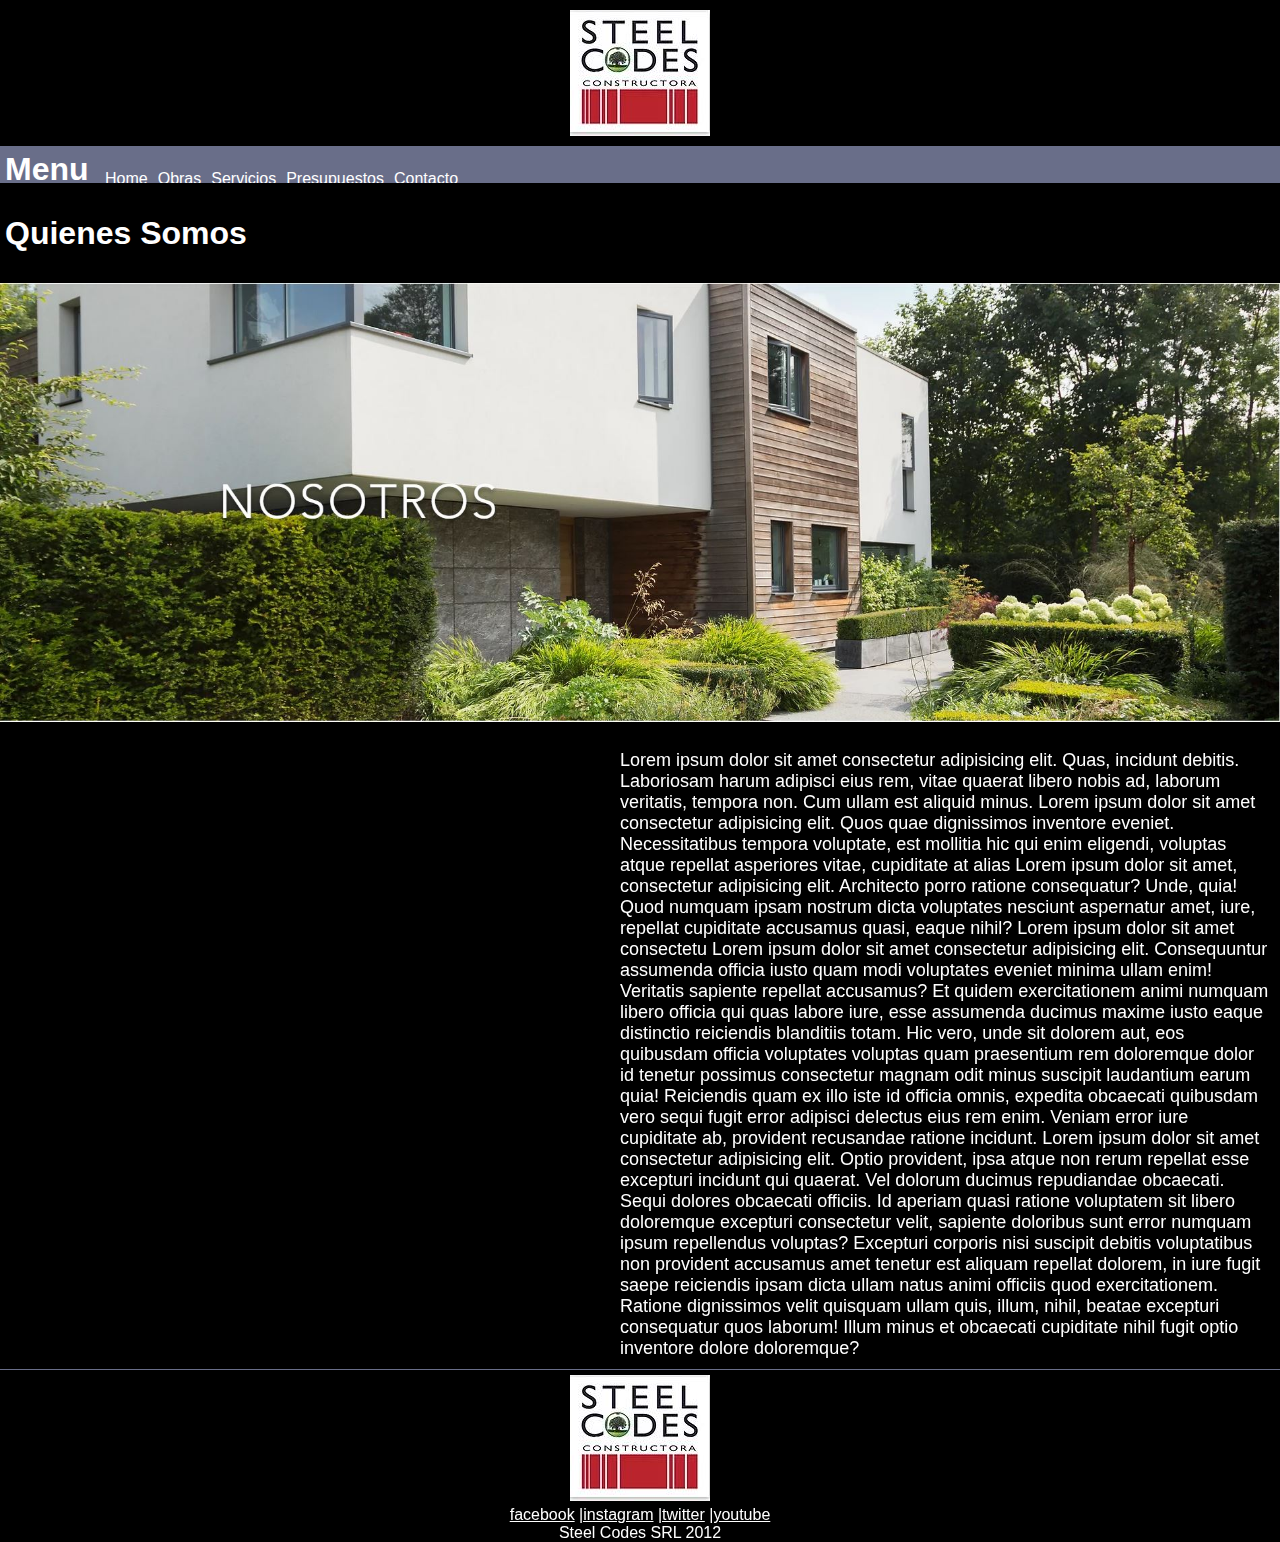
<file: index.html>
<!DOCTYPE html>
<html lang="es">
<head>
    <meta charset="UTF-8">
    <meta http-equiv="X-UA-Compatible" content="IE=edge">
    <meta name="viewport" content="width=device-width, initial-scale=1.0">
    <title>Steel Codes</title>
    <link rel="shortcut icon" href="./images/logo.JPG" type="image/x-icon">
    <!-- <link rel="stylesheet" href="./css/style.css"> -->
    <link rel="stylesheet" href="./css/style.css">
</head>
<body class="body">
    
    <!-- HEADER -->

    <header class="header">
        <div class="header__div">
            <div class="header__div1">
                <img src="./images/logo.JPG" alt="logo">
            </div>
            <div class="header__div2">
                <nav class="headerMenu">
                    <h1 class="headerMenu__titulo">Menu</h1>
                    <ul class="headerMenu-lista">
                        <li class="headerMenu__item"><a href="index.html">Home</a></li>
                        <li class="headerMenu__item"><a href="./pages/obras.html">Obras</a></li>
                        <li class="headerMenu__item"><a href="./pages/servicios.html">Servicios</a></li>
                        <li class="headerMenu__item"><a href="./pages/presupuestos.html">Presupuestos</a></li>
                        <li class="headerMenu__item"><a href="./pages/contacto.html">Contacto</a></li>
                    </ul>
                </nav>
            </div>
        </div>
    </header>

    <!-- MAIN -->

    <section id="sectionMain" class="sectionMain-index">
        <div class="sectionIndex__div1">
            <h2 class="sectionIndex__titulo">Quienes Somos</h2>
            <img src="./images/quienessomos.JPG" alt="presupuesto" class="sectionIndex__img">
        </div>
        <br>
        <div class="sectionIndex__div2">
            <div class="sectionIndex__video">
                <iframe width="auto" height="auto" src="https://www.youtube.com/embed/2Y03dK6M5yk" title="YouTube video player" frameborder="0" allow="accelerometer; autoplay; clipboard-write; encrypted-media; gyroscope; picture-in-picture" allowfullscreen class="sectionIndex__vid"></iframe>
            </div>
            <div class="sectionIndex__p">
                <p>Lorem ipsum dolor sit amet consectetur adipisicing elit. Quas, incidunt debitis. Laboriosam harum adipisci eius rem, vitae quaerat libero nobis ad, laborum veritatis, tempora non. Cum ullam est aliquid minus.
                    Lorem ipsum dolor sit amet consectetur adipisicing elit. Quos quae dignissimos inventore eveniet. Necessitatibus tempora voluptate, est mollitia hic qui enim eligendi, voluptas atque repellat asperiores vitae, cupiditate at alias
                    Lorem ipsum dolor sit amet, consectetur adipisicing elit. Architecto porro ratione consequatur? Unde, quia! Quod numquam ipsam nostrum dicta voluptates nesciunt aspernatur amet, iure, repellat cupiditate accusamus quasi, eaque nihil?
                    Lorem ipsum dolor sit amet consectetu
                    Lorem ipsum dolor sit amet consectetur adipisicing elit. Consequuntur assumenda officia iusto quam modi voluptates eveniet minima ullam enim! Veritatis sapiente repellat accusamus? Et quidem exercitationem animi numquam libero officia qui quas labore iure, esse assumenda ducimus maxime iusto eaque distinctio reiciendis blanditiis totam. Hic vero, unde sit dolorem aut, eos quibusdam officia voluptates voluptas quam praesentium rem doloremque dolor id tenetur possimus consectetur magnam odit minus suscipit laudantium earum quia! Reiciendis quam ex illo iste id officia omnis, expedita obcaecati quibusdam vero sequi fugit error adipisci delectus eius rem enim. Veniam error iure cupiditate ab, provident recusandae ratione incidunt.
                    Lorem ipsum dolor sit amet consectetur adipisicing elit. Optio provident, ipsa atque non rerum repellat esse excepturi incidunt qui quaerat. Vel dolorum ducimus repudiandae obcaecati. Sequi dolores obcaecati officiis. Id aperiam quasi ratione voluptatem sit libero doloremque excepturi consectetur velit, sapiente doloribus sunt error numquam ipsum repellendus voluptas? Excepturi corporis nisi suscipit debitis voluptatibus non provident accusamus amet tenetur est aliquam repellat dolorem, in iure fugit saepe reiciendis ipsam dicta ullam natus animi officiis quod exercitationem. Ratione dignissimos velit quisquam ullam quis, illum, nihil, beatae excepturi consequatur quos laborum! Illum minus et obcaecati cupiditate nihil fugit optio inventore dolore doloremque?
                </p>    
            </div>
        </div>
        
    
    </section>

    <!-- FOOTER -->

    <footer class="footer">
        <div class="footer__img">
            <img src="./images/logo.JPG" alt="logo">
        </div>
        <nav class="footerNav">
            <div class="footerNav__a">
                <a href="https://www.facebook.com/" class="footerNav_link">facebook</a>
                <a href="" class="footerNav_link">|instagram</a>
                <a href="" class="footerNav_link">|twitter</a>
                <a href="" class="footerNav_link">|youtube</a>
            </div>
            <div class="footerNav__p">
                <p class="footerNav_p">Steel Codes SRL 2012</p>
            </div>
        </nav>
    </footer>
</body>
</html>
</file>
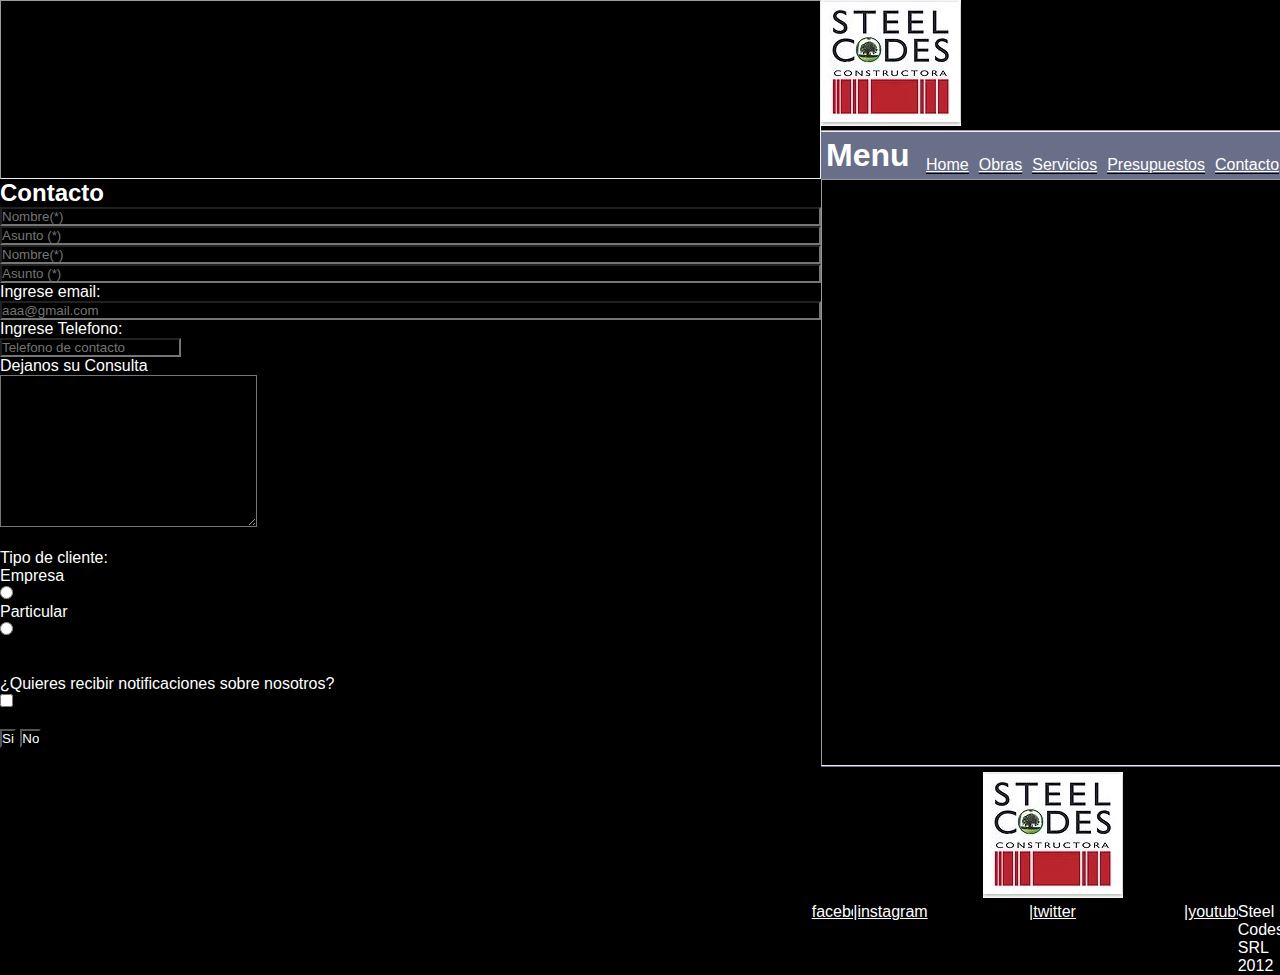
<file: pages/contacto.html>
<!DOCTYPE html>
<html lang="es">
<head>
    <meta charset="UTF-8">
    <meta http-equiv="X-UA-Compatible" content="IE=edge">
    <meta name="viewport" content="width=device-width, initial-scale=1.0">
    <title>Contacto</title>
    <link rel="shortcut icon" href="../images/logo.JPG" type="image/x-icon">
    <link rel="stylesheet" href="../css/style.css">
</head>
<body class="body">
    <!-- Header -->
    <header class="header">
        <nav class="header__img">
            <img src="../images/logo.JPG" alt="logo">
        </nav>
        <hr>
        <nav class="headerMenu">
            <h1 class="headerMenu__titulo">Menu</h1>
            <ul class="headerMenu-lista">
                <li class="headerMenu__item"><a href="../index.html">Home</a></li>
                <li class="headerMenu__item"><a href="./obras.html">Obras</a></li>
                <li class="headerMenu__item"><a href="./servicios.html">Servicios</a></li>
                <li class="headerMenu__item"><a href="./presupuestos.html">Presupuestos</a></li>
                <li class="headerMenu__item"><a href="./contacto.html">Contacto</a></li>
            </ul>
        </nav>
    </header>

    <hr>

    <section class="section">
        <h2 class="sectionTitle">Contacto</h2>
        <article class="sectionArticle">
            <form action="#" class="sectionArticle-form">
                <div class="sectionArticle-form__div">
                    <!-- Nombre -->
                    <input type="text" placeholder="Nombre(*)" size="100" class="sectionArticle_inp">
                    <!-- Asunto -->
                    <input type="text" placeholder="Asunto (*)" size="100">
                </div>
                <!-- Nombre -->
               <input type="text" placeholder="Nombre(*)" size="100" class="sectionArticle_inp">
               <!-- Asunto -->
               <input type="text" placeholder="Asunto (*)" size="100">
               <!-- Email -->
               <label for="email" class="sectionArticle_label">
                   <p class="SectionContact__p">Ingrese email: </p>
                   <input type="email" placeholder="aaa@gmail.com" name="email" size="100">            
               </label>
               <!-- Telefono -->
               <label for="number" class="sectionArticle_label">
                   <p class="SectionContact__p">Ingrese Telefono: </p>
                   <input type="number" placeholder="Telefono de contacto" size="100">
               </label>
               <!-- Consulta -->
               <label for="Consulta" class="sectionArticle_label">
                   <p class="SectionContact__p">Dejanos su Consulta</p>
                   <textarea name="Consulta" id="consulta" cols="30" rows="10"></textarea>
               </label>
               <br><br>
               <!-- Radiobutton -->
               <label for="Tipo de cliente" class="sectionArticle_label">
                   Tipo de cliente:
                   <br>
                   <div class="sectionArticle_div">
                        <p class="SectionContact__p">Empresa</p>
                        <input type="radio" name="empresa" value="Empresa">
                        <p class="SectionContact__p">Particular</p>
                        <input type="radio" name="particular" value="Particular">
                    </div>
               </label>
               <br><br>
               <!-- Recibir Info -->
               <div>
                   <p class="SectionContact__p">¿Quieres recibir notificaciones sobre nosotros?</p>                    
                   <input type="checkbox" name="acepto" value="1">
               </div>
               <br>
               <input type="submit" value="Si">
               <input type="reset" value="No">
               <br><br>           

            </form>
        </article>
    </section>

    <hr>

    <!-- Footer -->
    <footer class="footer">
        <div class="footer__img">
            <img src="../images/logo.JPG" alt="logo">
        </div>
        <nav class="footerNav">
            <a href="https://www.facebook.com/" class="footerNav_link">facebook</a>
            <a href="" class="footerNav_link">|instagram</a>
            <a href="" class="footerNav_link">|twitter</a>
            <a href="" class="footerNav_link">|youtube</a>
            <p class="footerNav_p">Steel Codes SRL 2012</p>
        </nav>
    </footer>
</body>
</html>
</file>
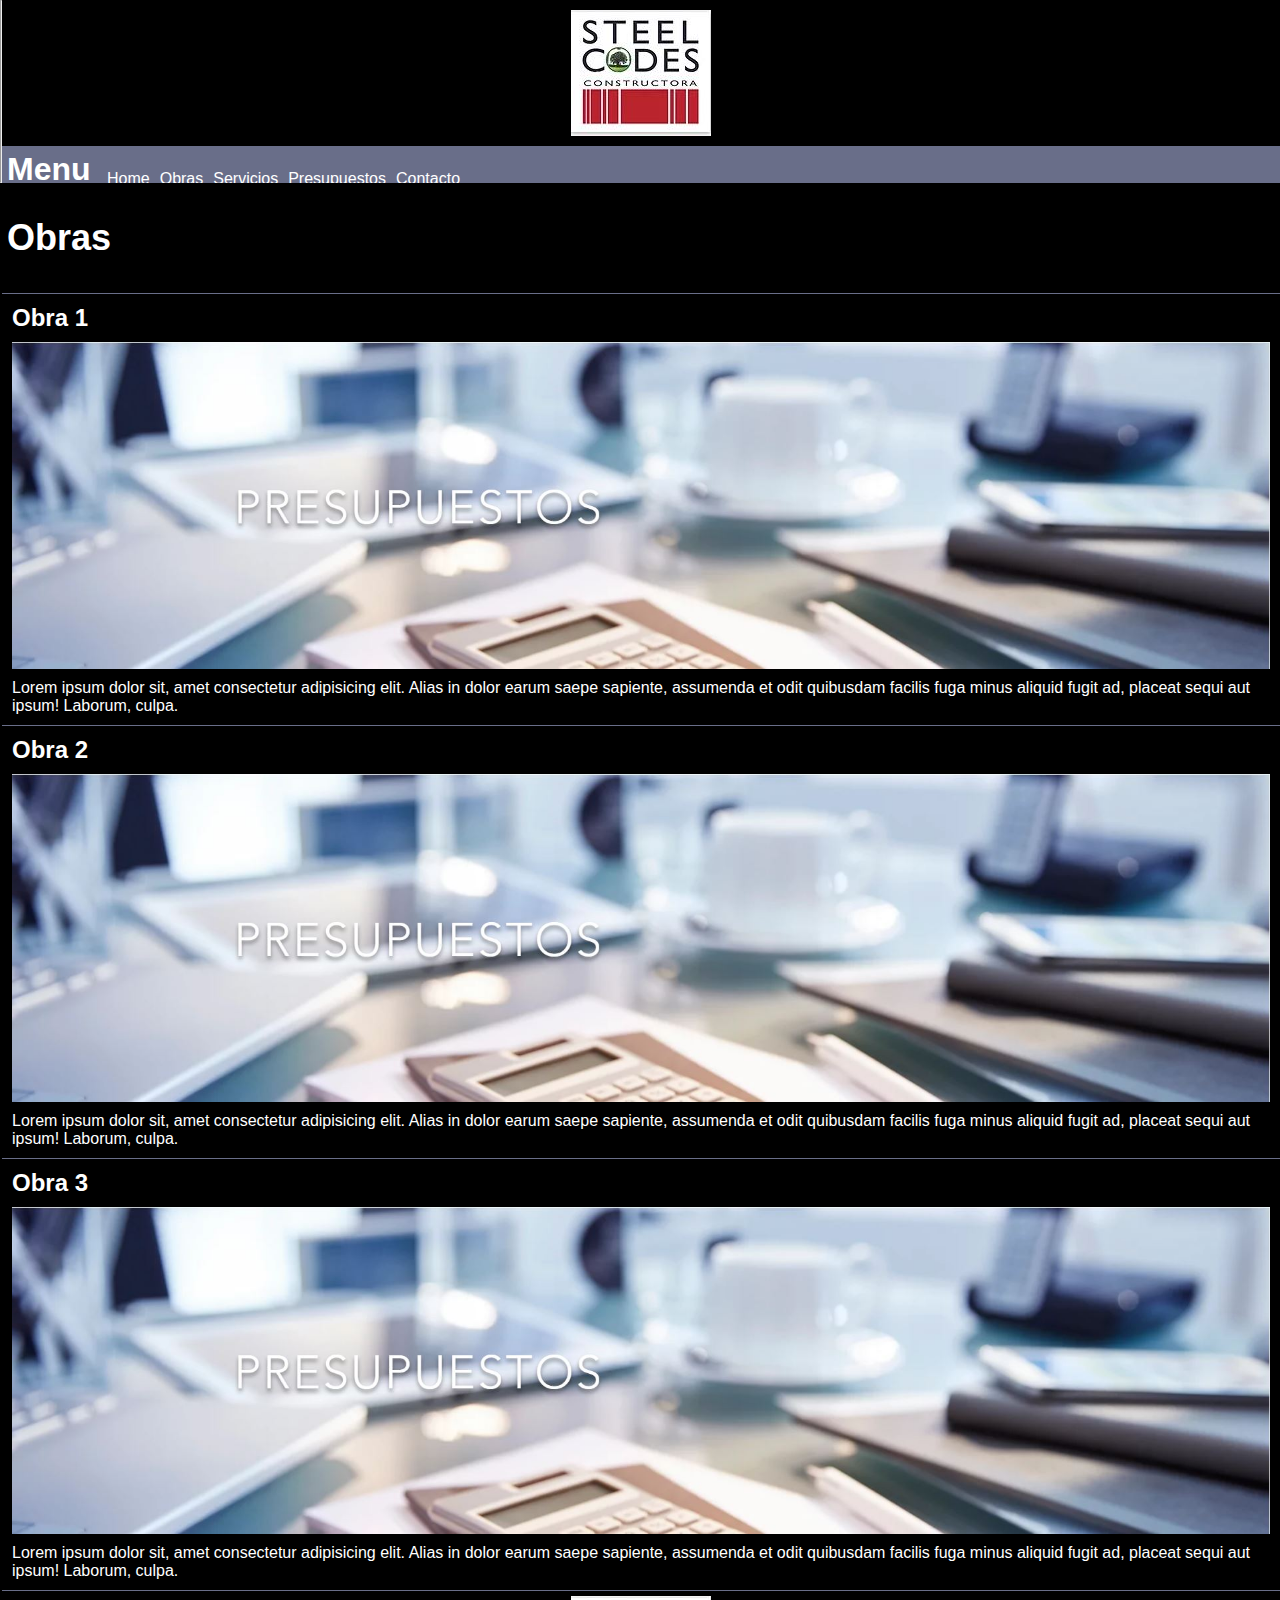
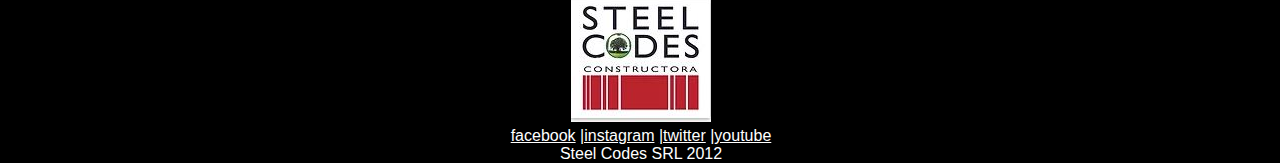
<file: pages/obras.html>
<!DOCTYPE html>
<html lang="es">
<head>
    <meta charset="UTF-8">
    <meta http-equiv="X-UA-Compatible" content="IE=edge">
    <meta name="viewport" content="width=device-width, initial-scale=1.0">
    <title>Obras</title>
    <link rel="shortcut icon" href="../images/logo.JPG" type="image/x-icon">
    <link rel="stylesheet" href="../css/style.css">
</head>
<body class="body">
    
    <!-- HEADER -->

    <header class="header">
        <div class="header__div">
            <div class="header__div1">
                <img src="../images/logo.JPG" alt="logo">
            </div>
            <div class="header__div2">
                <nav class="headerMenu">
                    <h1 class="headerMenu__titulo">Menu</h1>
                    <ul class="headerMenu-lista">
                        <li class="headerMenu__item"><a href="../index.html">Home</a></li>
                        <li class="headerMenu__item"><a href="./obras.html">Obras</a></li>
                        <li class="headerMenu__item"><a href="./servicios.html">Servicios</a></li>
                        <li class="headerMenu__item"><a href="./presupuestos.html">Presupuestos</a></li>
                        <li class="headerMenu__item"><a href="./contacto.html">Contacto</a></li>
                    </ul>
                </nav>
            </div>
        </div>
    </header>
    
    <section id="sectionMain" class="sectionMain-obras">
        <div class="sectionObras_title">
            <h2>Obras</h2>
        </div>
        <div class="sectionObras__1">
            <h3 class="sectionObras__title1">Obra 1</h3>
            <img src="../images/presupuesto.JPG" alt="obra1" class="sectionObras_img">
            <p class="sectionObras_p">Lorem ipsum dolor sit, amet consectetur adipisicing elit. Alias in dolor earum saepe sapiente, assumenda et odit quibusdam facilis fuga minus aliquid fugit ad, placeat sequi aut ipsum! Laborum, culpa.</p>    
        </div>
        <div class="sectionObras__1">
            <h3 class="sectionObras__title1 ">Obra 2</h3>
            <img src="../images/presupuesto.JPG" alt="obra2" class="sectionObras_img">
            <p class="sectionObras_p">Lorem ipsum dolor sit, amet consectetur adipisicing elit. Alias in dolor earum saepe sapiente, assumenda et odit quibusdam facilis fuga minus aliquid fugit ad, placeat sequi aut ipsum! Laborum, culpa.</p>
        </div>
        <div class="sectionObras__1">
            <h3 class="sectionObras__title1">Obra 3</h3>
            <img src="../images/presupuesto.JPG" alt="obra3" class="sectionObras_img">
            <p class="sectionObras_p">Lorem ipsum dolor sit, amet consectetur adipisicing elit. Alias in dolor earum saepe sapiente, assumenda et odit quibusdam facilis fuga minus aliquid fugit ad, placeat sequi aut ipsum! Laborum, culpa.</p>
        
        </div>
        </section>

    <hr>

    <!-- FOOTER -->

    <footer class="footer">
        <div class="footer__img">
            <img src="../images/logo.JPG" alt="logo">
        </div>
        <nav class="footerNav">
            <div class="footerNav__a">
                <a href="https://www.facebook.com/" class="footerNav_link">facebook</a>
                <a href="" class="footerNav_link">|instagram</a>
                <a href="" class="footerNav_link">|twitter</a>
                <a href="" class="footerNav_link">|youtube</a>
            </div>
            <div class="footerNav__p">
                <p class="footerNav_p">Steel Codes SRL 2012</p>
            </div>
        </nav>
    </footer>

</body>
</html>
</file>
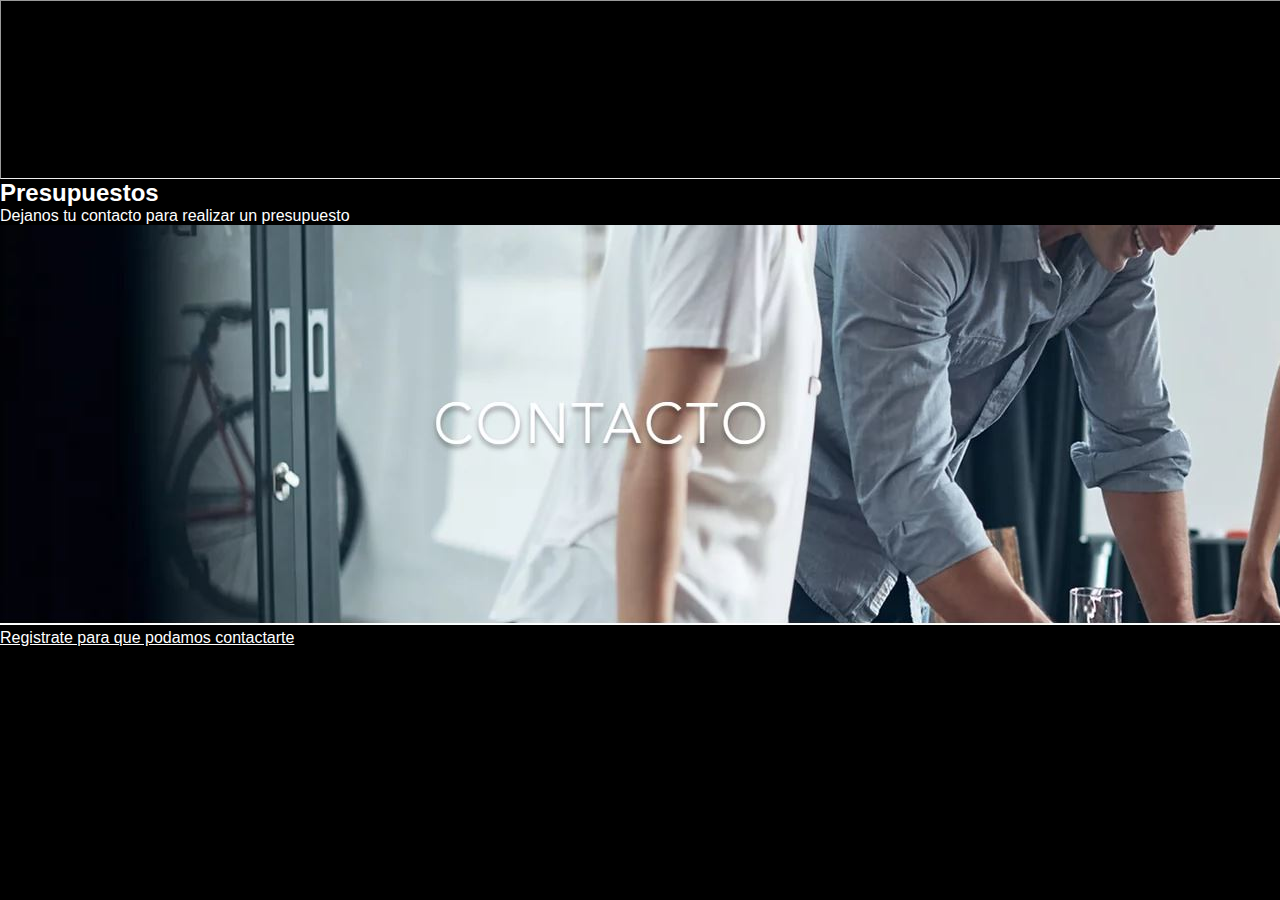
<file: pages/presupuestos.html>
<!DOCTYPE html>
<html lang="es">
<head>
    <meta charset="UTF-8">
    <meta http-equiv="X-UA-Compatible" content="IE=edge">
    <meta name="viewport" content="width=device-width, initial-scale=1.0">
    <title>Presupuestos</title>
    <link rel="shortcut icon" href="../images/logo.JPG" type="image/x-icon">
    <link rel="stylesheet" href="../css/style.css">
</head>
<body class="body">
    <!-- Header -->
    <header class="header">
        <nav class="header__img">
            <img src="../images/logo.JPG" alt="logo">
        </nav>
        <hr>
        <nav class="headerMenu">
            <h1 class="headerMenu__titulo">Menu</h1>
            <ul class="headerMenu-lista">
                <li class="headerMenu__item"><a href="../index.html">Home</a></li>
                <li class="headerMenu__item"><a href="./obras.html">Obras</a></li>
                <li class="headerMenu__item"><a href="./servicios.html">Servicios</a></li>
                <li class="headerMenu__item"><a href="./presupuestos.html">Presupuestos</a></li>
                <li class="headerMenu__item"><a href="./contacto.html">Contacto</a></li>
            </ul>
        </nav>
    </header>

    <hr>
    <!-- MAIN -->
    <section class="section">
        <h2 class="sectionTitle">Presupuestos</h2>
        <p class="sectionParr">Dejanos tu contacto para realizar un presupuesto</p>
        <img src="../images/Contacto.JPG" alt="contacto" class="sectionImg">
        <nav class="sectionNav">
            <a href="./contacto.html" class="sectionNav__a">Registrate para que podamos contactarte</a>
        </nav>
        
    </section>

    <hr>

    <!-- FOOTER -->
    <footer class="footer">
        <div class="footer__img">
            <img src="../images/logo.JPG" alt="logo">
        </div>
        <nav class="footerNav">
            <a href="https://www.facebook.com/" class="footerNav_link">facebook</a>
            <a href="" class="footerNav_link">|instagram</a>
            <a href="" class="footerNav_link">|twitter</a>
            <a href="" class="footerNav_link">|youtube</a>
            <p class="footerNav_p">Steel Codes SRL 2012</p>
        </nav>
    </footer>
</body>
</html>
</file>
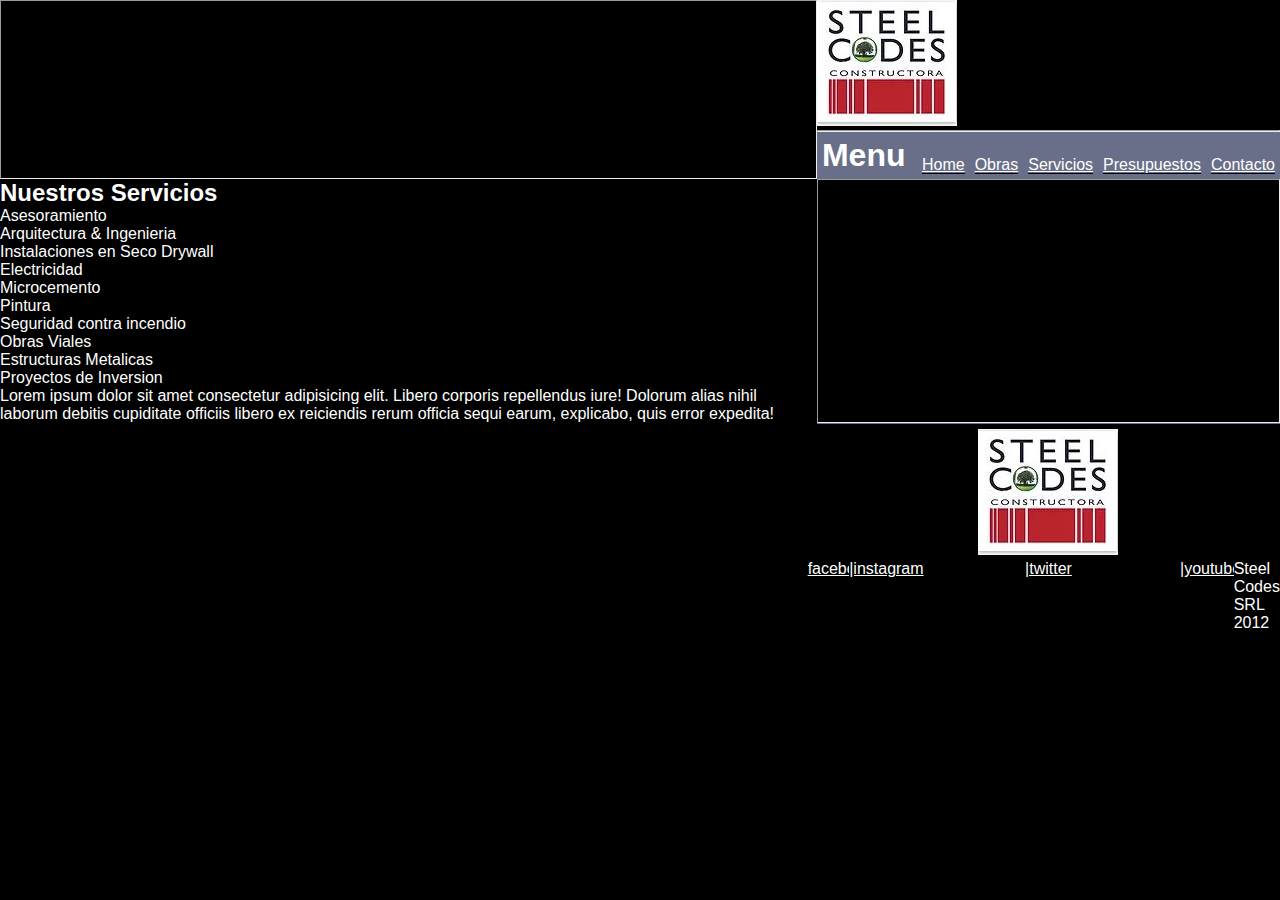
<file: pages/servicios.html>
<!DOCTYPE html>
<html lang="es">
<head>
    <meta charset="UTF-8">
    <meta http-equiv="X-UA-Compatible" content="IE=edge">
    <meta name="viewport" content="width=device-width, initial-scale=1.0">
    <title>Servicios</title>
    <link rel="shortcut icon" href="../images/logo.JPG" type="image/x-icon">
    <link rel="stylesheet" href="../css/style.css">
</head>
<body class="body">
    <!-- Header -->
    <header class="header">
        <nav class="header__img">
            <img src="../images/logo.JPG" alt="logo">
        </nav>
        <hr>
        <nav class="headerMenu">
            <h1 class="headerMenu__titulo">Menu</h1>
            <ul class="headerMenu-lista">
                <li class="headerMenu__item"><a href="../index.html">Home</a></li>
                <li class="headerMenu__item"><a href="./obras.html">Obras</a></li>
                <li class="headerMenu__item"><a href="./servicios.html">Servicios</a></li>
                <li class="headerMenu__item"><a href="./presupuestos.html">Presupuestos</a></li>
                <li class="headerMenu__item"><a href="./contacto.html">Contacto</a></li>
            </ul>
        </nav>
    </header>

    <hr>

    <section class="section">
        <h2 class="section__title">Nuestros Servicios</h2>
        <article class="sectionArticle">
            <ul class="sectionList">
                <li class="sectionList__item">Asesoramiento</li>
                <li class="sectionList__item">Arquitectura & Ingenieria</li>
                <li class="sectionList__item">Instalaciones en Seco Drywall</li>
                <li class="sectionList__item">Electricidad</li>
                <li class="sectionList__item">Microcemento</li>
                <li class="sectionList__item">Pintura</li>
                <li class="sectionList__item">Seguridad contra incendio</li>
                <li class="sectionList__item">Obras Viales</li>
                <li class="sectionList__item">Estructuras Metalicas</li>
                <li class="sectionList__item">Proyectos de Inversion</li>
                <p class="sectionList__p">Lorem ipsum dolor sit amet consectetur adipisicing elit. Libero corporis repellendus iure! Dolorum alias nihil laborum debitis cupiditate officiis libero ex reiciendis rerum officia sequi earum, explicabo, quis error expedita!</p>
            </ul>
        </article>
    </section>

    <hr>

    <!-- Footer -->
    <footer class="footer">
        <div class="footer__img">
            <img src="../images/logo.JPG" alt="logo">
        </div>
        <nav class="footerNav">
            <a href="https://www.facebook.com/" class="footerNav_link">facebook</a>
            <a href="" class="footerNav_link">|instagram</a>
            <a href="" class="footerNav_link">|twitter</a>
            <a href="" class="footerNav_link">|youtube</a>
            <p class="footerNav_p">Steel Codes SRL 2012</p>
        </nav>
    </footer>
</body>
</html>
</file>
<file: css/style.css>
*{
    margin: 0;
    padding: 0;
    background-color: black;
    font-family: sans-serif;
    color: white;
}


/* DEFINICION AREA */

header {
    grid-area: header;
}
footer {
    grid-area: footer;
}
section#sectionMain {
    grid-area: section;
}

.body {
    display: grid;
    grid-template-areas: 
        "div header"
        "div section"
        "div footer" ;
        grid-template-rows: auto auto auto;
}


/* HEADER */
.header__div {
    display: grid;
    grid-template-rows: 80% 20%;
}
.header__div1 {
    display: grid;
    grid-template-columns: repeat(3,1fr);
    justify-items: center;
    align-items: center;
    padding: 5px;
    
}
.header__div1 img {
    grid-column-start: 2;
    transition: all 0.5s;
} 
.headerMenu {
    display: grid;
    grid-template-columns: 100px auto;
    grid-row: 2;
    justify-content: start;
    padding: 5px;
    background-color: rgb(105, 110, 137);
    transition: all 1s;
}
.headerMenu__titulo {
    background-color: rgb(105, 110, 137);
    transition: all 1s;
}
.headerMenu-lista {
    list-style-type: none;
    background-color: rgb(105, 110, 137);
    display: flex;
    flex-flow: row;
    gap: 10px;
    align-self: end;
    
}
.headerMenu__item a {
    background-color: rgb(105, 110, 137);
}

/* FOOTER */

.footer {
    display: grid;
    grid-template-rows: auto auto;
    align-content: space-around;
    border-top: solid 1px rgb(105, 110, 137);
}
.footer__img{
    display: grid;
    grid-template-columns: repeat(3,1fr);
    grid-row: 1;
    justify-items: center;
    align-items: center;
    padding: 5px;
}
.footer__img img {
    grid-column-start: 2;
}
.footerNav {
    display: grid;
    grid-template-columns: 10% 10% 60% 10% 10%;
    grid-row: 2;
    justify-items: center;
}
.footerNav__a {
    grid-column: 3;
}
.footerNav__p {
    grid-column: 3;
}


/* MAIN INDEX*/

.sectionMain-index { 
    display: grid;
    grid-template-rows: auto auto;
}
.sectionIndex__div1 {
    display: grid;
    grid-row: 1;
    grid-template-rows: 100px auto;
    justify-items: start;
    align-items: center;
}
.sectionIndex__titulo {
    padding: 5px;
    font-size: xx-large;
}
.sectionIndex__img{
    width: 100%;
    height: auto;
    transition: all 2s;
}
.sectionIndex__div2 {
    display: grid;
    grid-template-columns: auto auto;    
}
.sectionIndex__video {
    padding: 5px;
}
.sectionIndex__vid {
    width: 600px;
    height: 400px;
}
.sectionIndex__p {
    font-size: large;
    -ms-text-size-adjust: initial;
    padding: 10px;
    justify-self: start;
    align-self: center;
}

/* MAIN OBRAS */

.sectionMain-obras{
    display: grid;
    grid-template-rows: repeat(4,auto);
}
.sectionObras_title {
    display: grid;
    grid-template-rows: 100px;
    justify-items: start;
    align-items: center;
    padding: 5px;
    font-size: x-large;
}
.sectionObras__1 {
    display: grid;
    grid-template-rows: repeat(3,auto);
    border-top: solid 1px rgb(105, 110, 137) ;
    row-gap: 10px;
    padding: 10px;
    justify-items: start;
    align-items: center;

}
.sectionObras__title1 {
    font-size: x-large;
}
.sectionObras_img {
    width: 100%;
    height: auto;
    transition: all 2s;
}

/* TRANSICIONES */


.headerMenu__item a:hover {
    background-color: rgb(74, 61, 61);
    height: 50px;
}
.header__div1 img:hover {
    transform: translate(-10px,0px);
}

/* TRANSICIONES INDEX */
.sectionIndex__img:hover {
    transform: translate(20px,0px);
}

/* TRANSICIONES OBRAS */

.sectionObras_img:hover {
    transform: translate(20px,0px);
}

/* DISEÑO RESPONSIVE */

@media screen and (max-width: 430px) {

    .body { 
        display: grid;
        grid-template-rows: repeat(4,auto);
    }

    /* HEADER MEDIA QUERY */

    .header__div {
        display: grid;
        grid-template-columns: 430px;
        grid-template-rows: 80% 20%;
    }
    .header__div1 {
        display: grid;
        grid-template-columns: repeat(3,1fr);
        justify-items: center;
        align-items: center;
        padding: 5px;
    }
    .header__div1 img {
        grid-column-start: 2;
        width: 75px;
        height: auto;
    } 
    .header__div2 {
        background-color: rgb(105, 110, 137);
    }
    .headerMenu {
        display: grid;
        grid-template-columns: 50px auto;
        grid-row: 2;
        justify-content: start;
        padding: 5px;
        background-color: rgb(105, 110, 137);
    }
    .headerMenu__titulo {
        font-size: small;
        background-color: rgb(105, 110, 137);
    }
    .headerMenu-lista {
        list-style-type: none;
        background-color: rgb(105, 110, 137);
        display: flex;
        flex-flow: row;
        gap: 10px;
        align-self: end;
        font-size: x-small;
    }
    .headerMenu__item a {
        background-color: rgb(105, 110, 137);
    }
    
    /* FOOTER MEDIA QUERY */
    
    .footer {
        display: grid;
        grid-template-columns: 430px;
        grid-template-rows: auto auto;
        align-content: space-around;
        border-top: solid 1px rgb(105, 110, 137);
    }
    .footer__img{
        display: grid;
        grid-template-columns: repeat(3,1fr);
        grid-row: 1;
        justify-items: center;
        align-items: center;
        padding: 5px;
    }
    .footer__img img {
        grid-column-start: 2;
        width: 75px;
        height: auto;
    }
    .footerNav {
        display: grid;
        grid-template-columns: 10% 80% 10%;
        grid-row: 2;
        justify-items: center;
    }
    .footerNav__a {
        grid-column: 2;
        font-size: x-small;
    }
    .footerNav__p {
        grid-column: 2;
        font-size: x-small;
    }

    /* MAIN INDEX MEDIA QUERY */

    .sectionMain-index { 
        display: grid;
        grid-template-rows: auto auto;
    }
    .sectionIndex__div1 {
        display: grid;
        grid-row: 1;
        grid-template-columns: 430px;
        grid-template-rows: auto auto;
        justify-items: start;
        align-items: center;
    }
    .sectionIndex__titulo {
        padding: 10px;
        font-size: small;
    }
    .sectionIndex__img{
        width: 100%;
        height: auto;
    }
    .sectionIndex__div2 {
        display: grid;
        grid-template-columns: 430px;
        grid-template-rows: auto auto;  
        justify-items: center;
    }
    .sectionIndex__video {
        grid-row: 1;
        justify-items: center;
        align-items: center;
    }
    .sectionIndex__vid {
        width: 400px;
        height: auto;
    }
    .sectionIndex__p {
        grid-row: 2;
        font-size: small;
        -ms-text-size-adjust: initial;
        padding: 10px;
        justify-self: start;
        align-self: center;
    }

    /* MAIN OBRAS MEDIA QUERY */

    .sectionObras_title {
        display: grid;
        grid-template-rows: auto;
    }
    .sectionObras_title h2{
        font-size: small;
    }
    .sectionObras_img {
        width: 100%;
        height: auto;
    }
    .sectionObras__title1{
        font-size: small;
    }
    .sectionObras_p {
        font-size: small;
        -ms-text-size-adjust: initial;
        justify-self: start;
        align-self: center;
    }
    .sectionObras_p p {
        font-size: small;
    }
 
}

@media (min-width: 431px) and (max-width: 768px){

    .body { 
        display: grid;
        grid-template-rows: repeat(4,auto);
    }

    /* MAIN INDEX MEDIA QUERY */

    .sectionIndex__div2 {
        display: grid;
        grid-template-columns: auto;
        grid-template-rows: auto auto;  
        justify-items: center;
    }
    .sectionIndex__video {
        grid-row: 1;
        justify-items: center;
        align-items: center;
    }
    .sectionIndex__vid {
        width: 600px;
        height: 400px;
    }
    .sectionIndex__p {
        grid-row: 2;
        font-size: medium;
        -ms-text-size-adjust: initial;
        padding: 10px;
        justify-self: start;
        align-self: center;
    }

    /* MAIN OBRAS MEDIA QUERY */
    
    .sectionObras_p {
        font-size: medium;
        -ms-text-size-adjust: initial;
        justify-self: start;
        align-self: center;
    }

}

@media (min-width: 769px) and (max-width: 1024px){

    .body { 
        display: grid;
        grid-template-rows: repeat(4,auto);
    }
    .sectionIndex__div2 {
        display: grid;
        grid-template-columns: auto;
        grid-template-rows: auto auto;  
        justify-items: center;
    }
    .sectionIndex__video {
        grid-row: 1;
    }
    .sectionIndex__vid {
        width: 600px;
        height: 400px;
    }
    .sectionIndex__p {
        grid-row: 2;
        font-size: medium;
        -ms-text-size-adjust: initial;
        padding: 10px;
        justify-self: start;
        align-self: center;
    }
    
}
</file>
